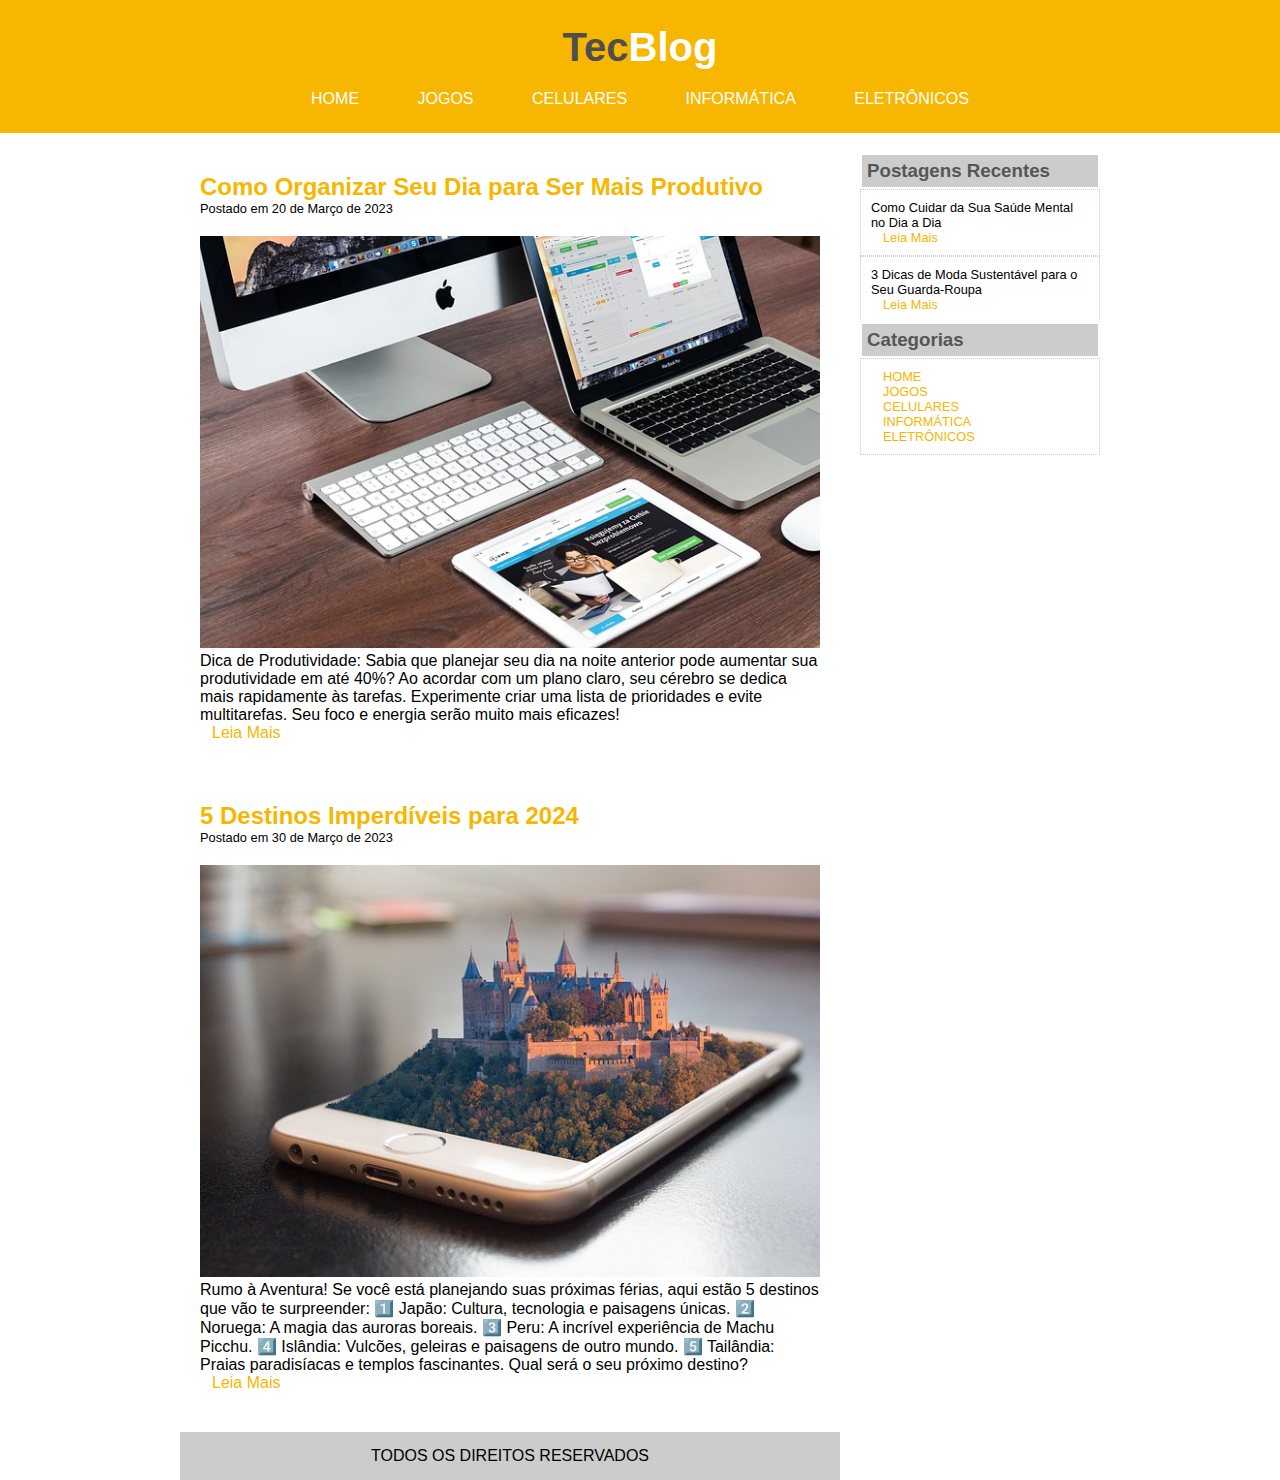
<file: index.html>
<!DOCTYPE html>

<html>

<head>

<title>TecBlog</title>
<meta charset="utf-8">
<link rel="stylesheet" href="TecBlog.css">

</head>

<body>

    <div id="cabeçalho">

        <div id="logo">
            <h1>Tec<span class="color">Blog</span></h1>
        </div>

        <div id="menu">

            <a href="">HOME</a>
            <a href="">JOGOS</a>
            <a href="">CELULARES</a>
            <a href="">INFORMÁTICA</a>
            <a href="">ELETRÔNICOS</a>

        </div>

    </div>

    <div id="principal">

    <div id="lateral">

        <div class="post-lateral">
        <h3>Postagens Recentes</h3>
        </div>
        
        <div class="post-lateral2">
        <p>Como Cuidar da Sua Saúde Mental no Dia a Dia</p>
        <a href=""> Leia Mais </a>

    </div>

    <div class="post-lateral2" style="border-bottom: none;">
        <p>3 Dicas de Moda Sustentável para o Seu Guarda-Roupa</p>
        <a href=""> Leia Mais </a>
        </div>


        <div class="post-lateral">
        <h3>Categorias</h3>
        </div>
        
        <div class="post-lateral2">
            <a href="">HOME</a> <br>
            <a href="">JOGOS</a> <br>
            <a href="">CELULARES</a> <br>
            <a href="">INFORMÁTICA</a> <br>
            <a href="">ELETRÔNICOS</a> <br>

    </div>

    </div>

     <div id="postagens"> 
        <div class="post">
        <h2> Como Organizar Seu Dia para Ser Mais Produtivo </h2>
        <span class="data">Postado em 20 de Março de 2023</span>
        <img src="Imagens/imagem2.jpg" alt="" width="620px">
        <p> Dica de Produtividade: Sabia que planejar seu dia na noite anterior pode aumentar sua produtividade em até 40%? Ao acordar com um plano claro, seu cérebro se dedica mais rapidamente às tarefas. Experimente criar uma lista de prioridades e evite multitarefas. Seu foco e energia serão muito mais eficazes!</p>
        <a href=""> Leia Mais </a>
      </div>  

      <div class="post">
        <h2>  5 Destinos Imperdíveis para 2024 </h2>
        <span class="data">Postado em 30 de Março de 2023</span>
        <img src="Imagens/imagem3.jpg" alt="" width="620px">
        <p>Rumo à Aventura! Se você está planejando suas próximas férias, aqui estão 5 destinos que vão te surpreender:
            1️⃣ Japão: Cultura, tecnologia e paisagens únicas.
            2️⃣ Noruega: A magia das auroras boreais.
            3️⃣ Peru: A incrível experiência de Machu Picchu.
            4️⃣ Islândia: Vulcões, geleiras e paisagens de outro mundo.
            5️⃣ Tailândia: Praias paradisíacas e templos fascinantes.
            Qual será o seu próximo destino?</p>
        <a href=""> Leia Mais </a>
      
    </div>
<div id="rodape">
    TODOS OS DIREITOS RESERVADOS
</div>

</div>

</body>

</html>
</file>
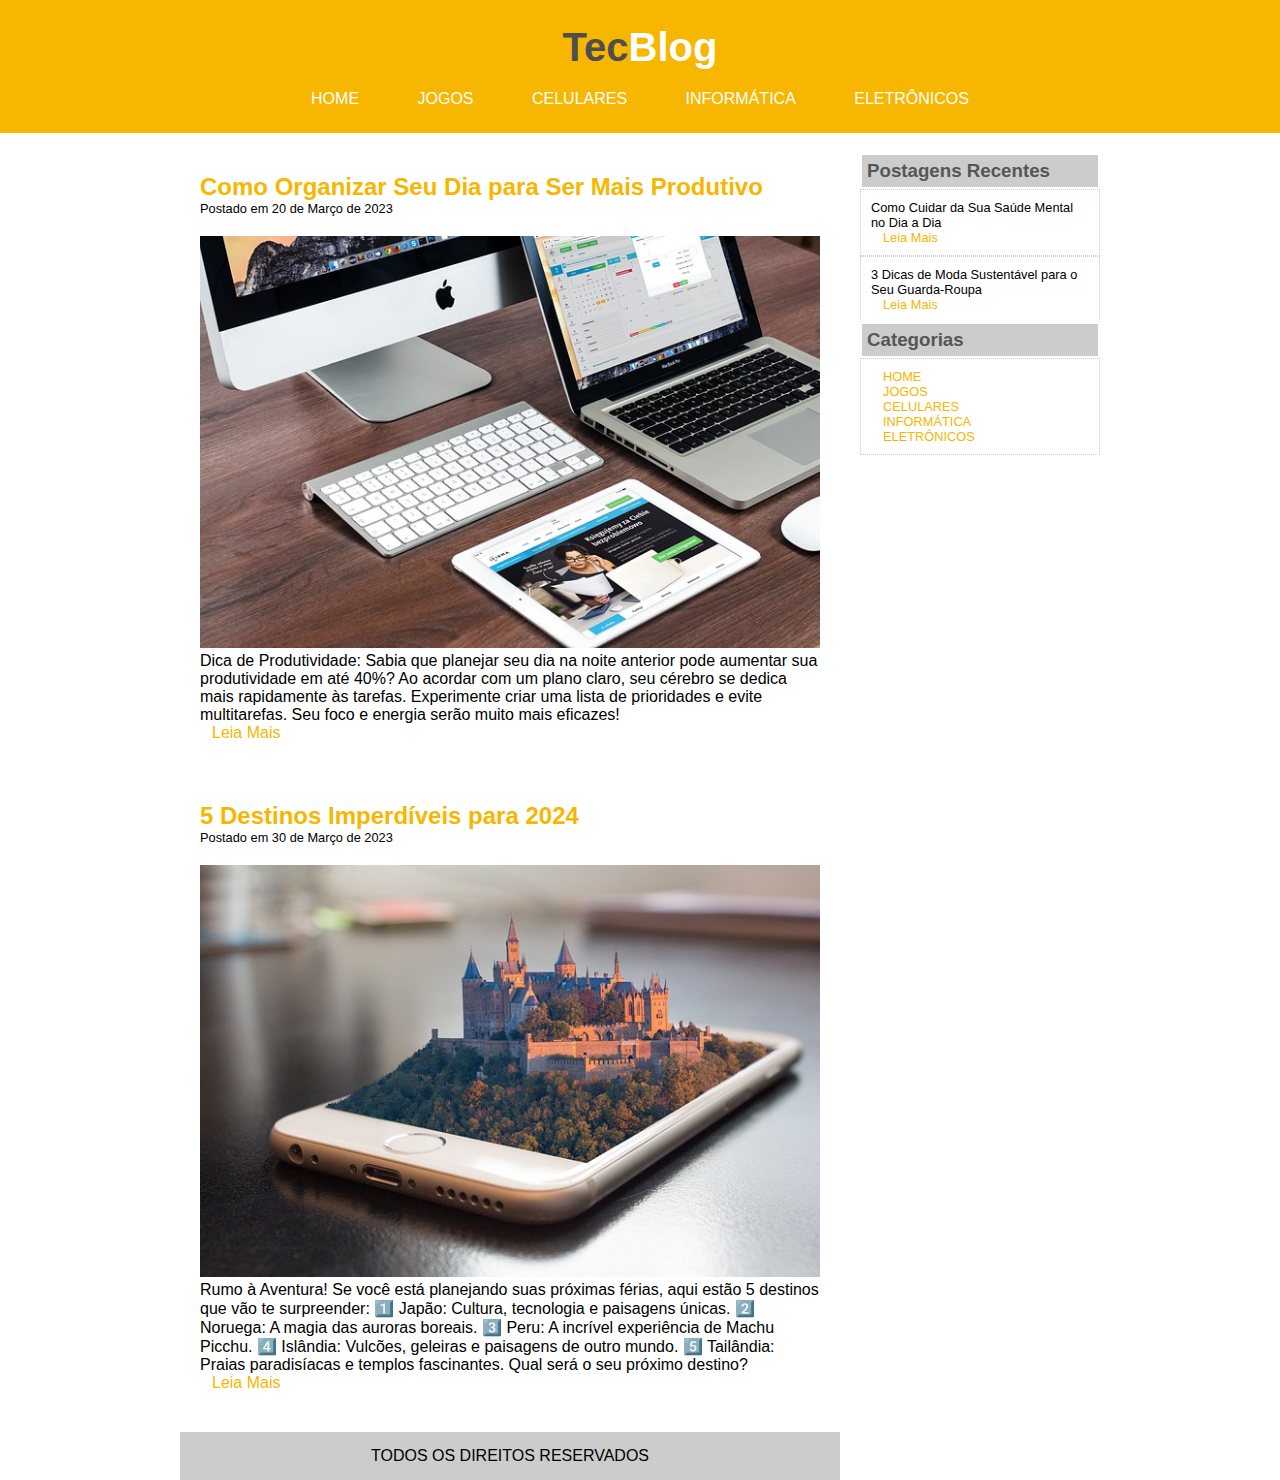
<file: Projeto TecBlog.html>
<!DOCTYPE html>

<html>

<head>

<title>TecBlog</title>
<meta charset="utf-8">
<link rel="stylesheet" href="TecBlog.css">

</head>

<body>

    <div id="cabeçalho">

        <div id="logo">
            <h1>Tec<span class="color">Blog</span></h1>
        </div>

        <div id="menu">

            <a href="">HOME</a>
            <a href="">JOGOS</a>
            <a href="">CELULARES</a>
            <a href="">INFORMÁTICA</a>
            <a href="">ELETRÔNICOS</a>

        </div>

    </div>

    <div id="principal">

    <div id="lateral">

        <div class="post-lateral">
        <h3>Postagens Recentes</h3>
        </div>
        
        <div class="post-lateral2">
        <p>Como Cuidar da Sua Saúde Mental no Dia a Dia</p>
        <a href=""> Leia Mais </a>

    </div>

    <div class="post-lateral2" style="border-bottom: none;">
        <p>3 Dicas de Moda Sustentável para o Seu Guarda-Roupa</p>
        <a href=""> Leia Mais </a>
        </div>


        <div class="post-lateral">
        <h3>Categorias</h3>
        </div>
        
        <div class="post-lateral2">
            <a href="">HOME</a> <br>
            <a href="">JOGOS</a> <br>
            <a href="">CELULARES</a> <br>
            <a href="">INFORMÁTICA</a> <br>
            <a href="">ELETRÔNICOS</a> <br>

    </div>

    </div>

     <div id="postagens"> 
        <div class="post">
        <h2> Como Organizar Seu Dia para Ser Mais Produtivo </h2>
        <span class="data">Postado em 20 de Março de 2023</span>
        <img src="Imagens/imagem2.jpg" alt="" width="620px">
        <p> Dica de Produtividade: Sabia que planejar seu dia na noite anterior pode aumentar sua produtividade em até 40%? Ao acordar com um plano claro, seu cérebro se dedica mais rapidamente às tarefas. Experimente criar uma lista de prioridades e evite multitarefas. Seu foco e energia serão muito mais eficazes!</p>
        <a href=""> Leia Mais </a>
      </div>  

      <div class="post">
        <h2>  5 Destinos Imperdíveis para 2024 </h2>
        <span class="data">Postado em 30 de Março de 2023</span>
        <img src="Imagens/imagem3.jpg" alt="" width="620px">
        <p>Rumo à Aventura! Se você está planejando suas próximas férias, aqui estão 5 destinos que vão te surpreender:
            1️⃣ Japão: Cultura, tecnologia e paisagens únicas.
            2️⃣ Noruega: A magia das auroras boreais.
            3️⃣ Peru: A incrível experiência de Machu Picchu.
            4️⃣ Islândia: Vulcões, geleiras e paisagens de outro mundo.
            5️⃣ Tailândia: Praias paradisíacas e templos fascinantes.
            Qual será o seu próximo destino?</p>
        <a href=""> Leia Mais </a>
      
    </div>
<div id="rodape">
    TODOS OS DIREITOS RESERVADOS
</div>

</div>

</body>

</html>
</file>
<file: TecBlog.css>
*{
    margin: 0;
    padding: 0;
}

#cabeçalho{
    background: #f7b600;
    word-spacing: 30px;
    text-align: center;
    margin: auto;
    padding: 15px;
   }

#logo, #menu{
    padding: 10px;
}

h1{
    color: #4e4e4e;
    font-size: 2.5em;
}
.color{
    color: white;
}

#cabeçalho a:visited, a:link{
    color: white;
    padding: 8px 12px;
    
}

#cabeçalho a:hover{
    color: #f7b600;
    background: white;
}

a{
    text-decoration: none;
}

#principal{
    background: white;
    width: 920px;
    margin: 0 auto;
    padding: 20px;
}

#postagens{
    width: 660px;
    float: left;
}

#lateral{
    width: 240px;
    float: right;
}

#rodape{
    clear: both;
    text-align: center;
    padding: 15px;
    background: #ccc;
}

.post{
    padding: 20px;
    margin-bottom: 20px;
    background: white;
}

h2{
    color: #f7b600;
}

.data{
    font-size: 0.8em;
    padding-bottom: 10px;
    margin-bottom: 10px;
    display: block;
}

a:visited, a:link{
    color:#f7b600;
    padding: 8px 12px;
    
}

a:hover{
 color: #4e4e4e;
}

.post-lateral{
background: white;
padding: 2px;
margin-bottom: 0px;
}

.post-lateral2{
font-size: 0.8em;
padding: 10px;
border: 1px dotted #ccc;
}

h3{
    color: #565656;
    background: #ccc;
    padding: 5px;
}

   body{
    background: white;
    font-size: 1em;
    font-family: "Trebuchet MS", Helvetica, sans-serif;
   }
</file>
